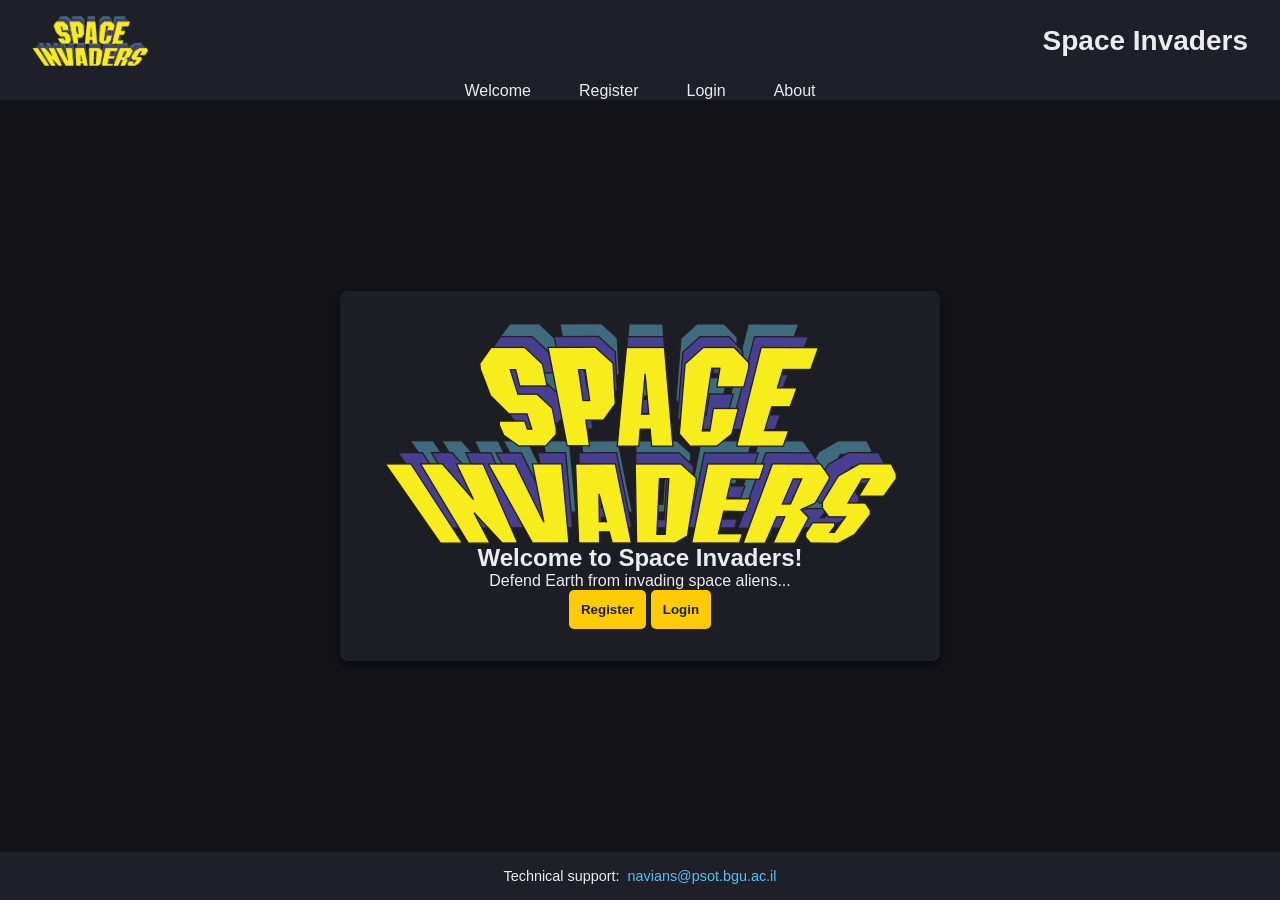
<file: index.html>
<!DOCTYPE html>
<html lang="he">
<head>
  <meta charset="UTF-8" />
  <meta name="viewport" content="width=device-width, initial-scale=1" />
  <title>Space Invaders Game</title>

  <link rel="stylesheet" href="styles.css" />
  <script src="main.js" defer></script>
  <script src="game.js" defer></script>
</head>

<body>
  <!-- ===== Header ===== -->
  <header>
    <div class="header-content">
      <img src="si_logo.png" alt="Space Invaders Logo" class="header-logo" />
      <h1>Space Invaders</h1>
    </div>
  </header>

  <!-- ===== Audio ===== -->
  <audio id="playerHitSound"  src="player_hit.wav"></audio>
  <audio id="targetHitSound"  src="target_hit.wav"></audio>
  <audio id="cannonFireSound" src="cannon_fire.wav"></audio>
  <audio id="bgMusic" preload="auto" loop>
    <source src="spaceinvaders1.mpeg" type="audio/mpeg" />
  </audio>

  <!-- ===== Nav ===== -->
  <nav>
    <ul>
      <li id="navWelcome"><a href="#" data-target="welcome">Welcome</a></li>
      <li id="navRegister"><a href="#" data-target="register">Register</a></li>
      <li id="navLogin"><a href="#" data-target="login">Login</a></li>
      <li id="configNav" style="display:none"><a href="#" data-target="config">Config</a></li>
      <li id="navLogout" style="display:none"><a href="#" id="logoutBtn">Logout</a></li>
      <li id="navAbout"><a href="#" id="openAbout">About</a></li>
    </ul>
  </nav>

  <!-- ===== Main screens ===== -->
  <main>
    <!-- Welcome -->
    <section id="welcome" class="screen active">
      <img src="si_logo.png" class="welcome-logo" />
      <h2>Welcome to Space Invaders!</h2>
      <p>Defend Earth from invading space aliens...</p>
      <div class="welcome-buttons">
        <button id="btnToRegister">Register</button>
        <button id="btnToLogin">Login</button>
      </div>
    </section>

    <!-- Register -->
    <section id="register" class="screen">
      <h2>Register</h2>
      <form id="registerForm">
        <input id="regUsername" placeholder="Username" required />
        <input type="password" id="regPassword" placeholder="Password" required />
        <input type="password" id="regConfirm"  placeholder="Confirm Password" required />
        <input id="firstName" placeholder="First Name" required />
        <input id="lastName"  placeholder="Last Name" required />
        <input type="email" id="email" placeholder="Email" required />
        <input type="date" id="birthdate" required />
        <button type="submit">Submit</button>
      </form>
      <div id="registerError" class="error"></div>
    </section>

    <!-- Login -->
    <section id="login" class="screen">
      <h2>Login</h2>
      <form id="loginForm">
        <input id="loginUsername" placeholder="Username" required />
        <input type="password" id="loginPassword" placeholder="Password" required />
        <button type="submit">Login</button>
      </form>
      <div id="loginError" class="error"></div>
    </section>

    <!-- Config -->
    <section id="config" class="screen">
      <h2>Configuration</h2>
      <form id="configForm">
        <label>Fire Key:
          <button id="fireKeyBtn" type="button">Space</button>
        </label>
        <label>Game Time (min):
          <input id="gameTime" type="number" value="2" min="2" />
        </label>
        <label>Ship Color:
          <input id="shipColor" type="color" value="#00ff00" />
        </label>
        <button type="submit">Start Game</button>
      </form>

      <div class="music-controls">
        <button id="musicToggle">Music: ON</button>
        <input id="musicVolume" type="range" min="0" max="1" step="0.1" value="0.3" />
      </div>
    </section>

    <!-- Game -->
    <section id="game" class="screen">
      <canvas id="gameCanvas" width="800" height="600"></canvas>
      <div id="hud">
        <span id="score">Score: 0</span>
        <span id="lives">Lives: 3</span>
        <span id="timer">Time: 120</span>
        <button id="newGameButton">New Game</button>
      </div>
      <div id="highscores" class="hidden"></div>
    </section>
  </main>

  <!-- ===== About – modal dialog ===== -->
  <div id="aboutModal" class="modal hidden" role="dialog" aria-modal="true">
    <div class="modal-content">
      <button id="aboutClose" class="close-btn" aria-label="Close">✕</button>
      <h2>About This Project</h2>
      <p><strong>Submitted by:</strong> Shahar Navian &amp; Shachaf Har Tsvi </p>
      <p><strong>Template used:</strong> We didn't use</p>
      <p><strong>jQuery plugins:</strong> we didn't used</p>
      <p><strong>Main challenges:</strong></p>
      <ul>
        <li>Synchronising custom UI with canvas game loop</li>
        <li>Managing audio volumes &amp; user preferences</li>
        <li>Diagonal-bullet maths</li>
      </ul>
    </div>
  </div>

    <!-- ===== Footer ===== -->
    <footer>
      <p>
        Technical support:&nbsp;
        <a href="mailto:navians@psot.bgu.ac.il">navians@psot.bgu.ac.il</a>
      </p>
    </footer>
  </body>
  </html>
</file>
<file: styles.css>
:root {
  --primary:   #1e1f29;
  --secondary: #ffcb05;
  --accent:    #4fc3f7;
  --bg:        #121217;
  --text:      #ececec;
}

/* ===== Reset & Base ===== */
*,
*::before,
*::after {
  box-sizing: border-box;
  margin: 0;
  padding: 0;
}

html, body { height: 100%; }

body {
  background: var(--bg);
  color: var(--text);
  font-family: 'Roboto', sans-serif;

  display: flex;
  flex-direction: column;      /* header | main (grow) | footer */
}

/* ===== Header ===== */
header {
  background: var(--primary);
  padding: 1rem 2rem;
}

.header-content {
  display: flex;
  justify-content: space-between;
  align-items: center;
  direction: ltr;
}

header h1 { font-size: 1.75rem; margin: 0; }
header img.header-logo { height: 50px; width: auto; }

/* ===== Nav ===== */
nav { background: var(--primary); }
nav ul {
  display: flex;
  justify-content: center;
  list-style: none;
}
nav li + li    { margin-left: 1rem; }
nav a {
  color: var(--text);
  text-decoration: none;
  padding: 0.5rem 1rem;
  transition: background 0.2s;
}
nav a:hover {
  background: var(--accent);
  border-radius: 4px;
}

/* ===== Main & Screens ===== */
main {
  flex: 1 0 auto;
  padding: 2rem;
  display: flex;
  justify-content: center;
  align-items: center;
}

.screen {
  display: none;
  flex-direction: column;
  align-items: center;
  background: rgba(30,31,41,0.9);
  padding: 2rem;
  border-radius: 8px;
  max-width: 600px;
  width: 100%;
  box-shadow: 0 4px 10px rgba(0,0,0,0.5);
}
.screen.active { display: flex; }

/* ===== Forms ===== */
form {
  display: flex;
  flex-direction: column;
  gap: 1rem;
  width: 100%;
}
form input,
form select {
  padding: 0.5rem;
  border: 1px solid #333;
  border-radius: 5px;
  background: #1e1f29;
  color: var(--text);
  font-size: 1rem;
}
.error { color: #f44336; font-size: 0.9rem; }

/* ===== Buttons ===== */
button,
input[type="submit"] {
  background: var(--secondary);
  color: var(--primary);
  padding: 0.75rem;
  border: none;
  border-radius: 5px;
  font-weight: bold;
  cursor: pointer;
  transition: background 0.2s;
}
button:hover { background: #ffd700; }

/* ===== Canvas & HUD ===== */
#gameCanvas {
  border: 2px solid var(--secondary);
  background: #000 url('wallpaper-SI.jpg') center / cover no-repeat; /* ← תמונת-רקע */
  margin-bottom: 1rem;
}
#hud {
  display: flex;
  justify-content: space-around;
  align-items: center;
  width: 100%;
  margin-bottom: 1rem;
}

/* ===== Highscores Overlay ===== */
.hidden { display: none !important; }

#highscores {
  position: fixed;
  inset: 0;
  background: rgba(0,0,0,0.6);
  display: flex;
  align-items: center;
  justify-content: center;
  z-index: 1000;
}
.hs-modal {
  background: #222;
  color: var(--text);
  padding: 1.5rem;
  border: 2px solid var(--accent);
  border-radius: 8px;
  width: 300px;
  position: relative;
  text-align: center;
}
.hs-modal h3 { margin-top: 0; }
.hs-modal ol {
  text-align: left;
  margin: 1rem 0;
  padding-left: 1.2rem;
}
.hs-modal button { margin: 0.5rem 0.25rem; }
.hs-modal #closeHS {
  position: absolute;
  top: 0.5rem;
  right: 0.5rem;
  background: transparent;
  color: var(--text);
  font-size: 1.2rem;
  border: none;
  cursor: pointer;
}

/* ===== Music controls ===== */
#musicToggle.disabled {
  opacity: 0.6;
  background-color: #555;
}
#musicToggle.disabled:hover { background-color: #555; }

/* ===== Modal dialog (About) ===== */
.modal {
  position: fixed;
  inset: 0;
  background: rgba(0,0,0,0.6);
  display: flex;
  align-items: center;
  justify-content: center;
  z-index: 2000;
}
.modal.hidden { display: none; }

.modal-content {
  background: #222;
  color: var(--text);
  padding: 2rem;
  border: 2px solid var(--accent);
  border-radius: 8px;
  width: min(90%, 400px);
  max-height: 80vh;
  overflow-y: auto;
  position: relative;
  box-shadow: 0 4px 12px rgba(0,0,0,0.7);
}

.close-btn {
  position: absolute;
  top: 0.5rem;
  right: 0.5rem;
  background: transparent;
  color: var(--text);
  font-size: 1.3rem;
  border: none;
  cursor: pointer;
}
.close-btn:hover { color: var(--accent); }

/* ===== Footer ===== */
footer {
  flex-shrink: 0;
  background: var(--primary);
  text-align: center;
  padding: 1rem;
  font-size: 0.9rem;
}

footer a {
  color: var(--accent);
  text-decoration: none;
}
footer a:hover { text-decoration: underline; }
</file>
